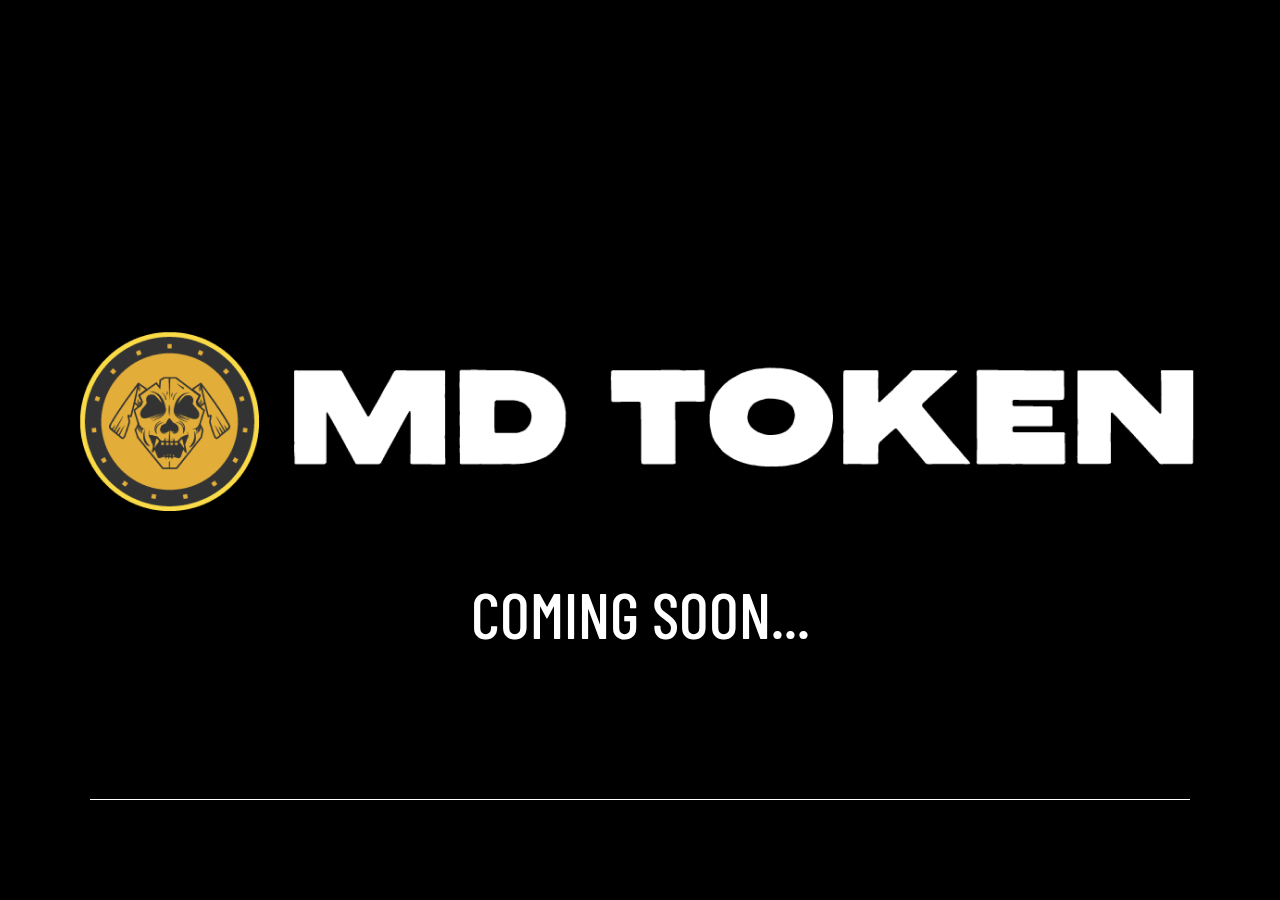
<file: maintenance.html>
<!DOCTYPE html>
<html lang="en">
  <head>
    <meta charset="utf-8" />
    <link rel="icon" href="./favicon.svg" />
    <meta name="viewport" content="width=device-width, initial-scale=1" />
    <meta name="theme-color" content="#000000" />
    <meta
      name="description"
      content="The Mad Dog Token (MD Token) is fundamentally designed as a native utility and governance token."
    />
    <link rel="apple-touch-icon" href="./logo.svg" />
    <!--
      manifest.json provides metadata used when your web app is installed on a
      user's mobile device or desktop. See https://developers.google.com/web/fundamentals/web-app-manifest/
    -->
    <link rel="manifest" href="./manifest.json" />
    <style>
        body {
            background: #000;
            display: flex;
            align-items: center;
            justify-content: center;
            height: 100vh;
            margin: 0;
            color: #fff;
            text-align: center;
            font-family: 'Barlow Condensed', sans-serif;
        }

        footer {
            left: 90px;
            bottom: 0;
            position: absolute;
            height: 100px;
            border-top: 1px solid #fff;
            width: calc(100vw - 180px);
        }

        .content {
            padding: 0 30px;
        }

        .content img {
            max-width: 100%;
        }

        .content h1 {
            font-size: 64px; font-weight: 500; margin: 0;
        }

        @media screen and (max-width: 768px) {
            .content h1 {
                font-size: 30px;
            }

            footer {
                left: 30px;
                width: calc(100vw - 60px);
            }
        }
        
    </style>
    <link rel="preconnect" href="https://fonts.googleapis.com">
    <link rel="preconnect" href="https://fonts.gstatic.com" crossorigin>
    <link href="https://fonts.googleapis.com/css2?family=Barlow+Condensed:wght@500&display=swap" rel="stylesheet">
    <!--
      Notice the use of %PUBLIC_URL% in the tags above.
      It will be replaced with the URL of the `public` folder during the build.
      Only files inside the `public` folder can be referenced from the HTML.

      Unlike "/favicon.ico" or "favicon.ico", "%PUBLIC_URL%/favicon.ico" will
      work correctly both with client-side routing and a non-root public URL.
      Learn how to configure a non-root public URL by running `npm run build`.
    -->
    <title>MD Token</title>
  </head>
  <body>
    <div class="content">
        <img src="./assets/images/logo-big.png" alt="MD Token Coming Soon" />
        <h1>COMING SOON...</h1>
    </div>
    <footer></footer>
  </body>
</html>
</file>
